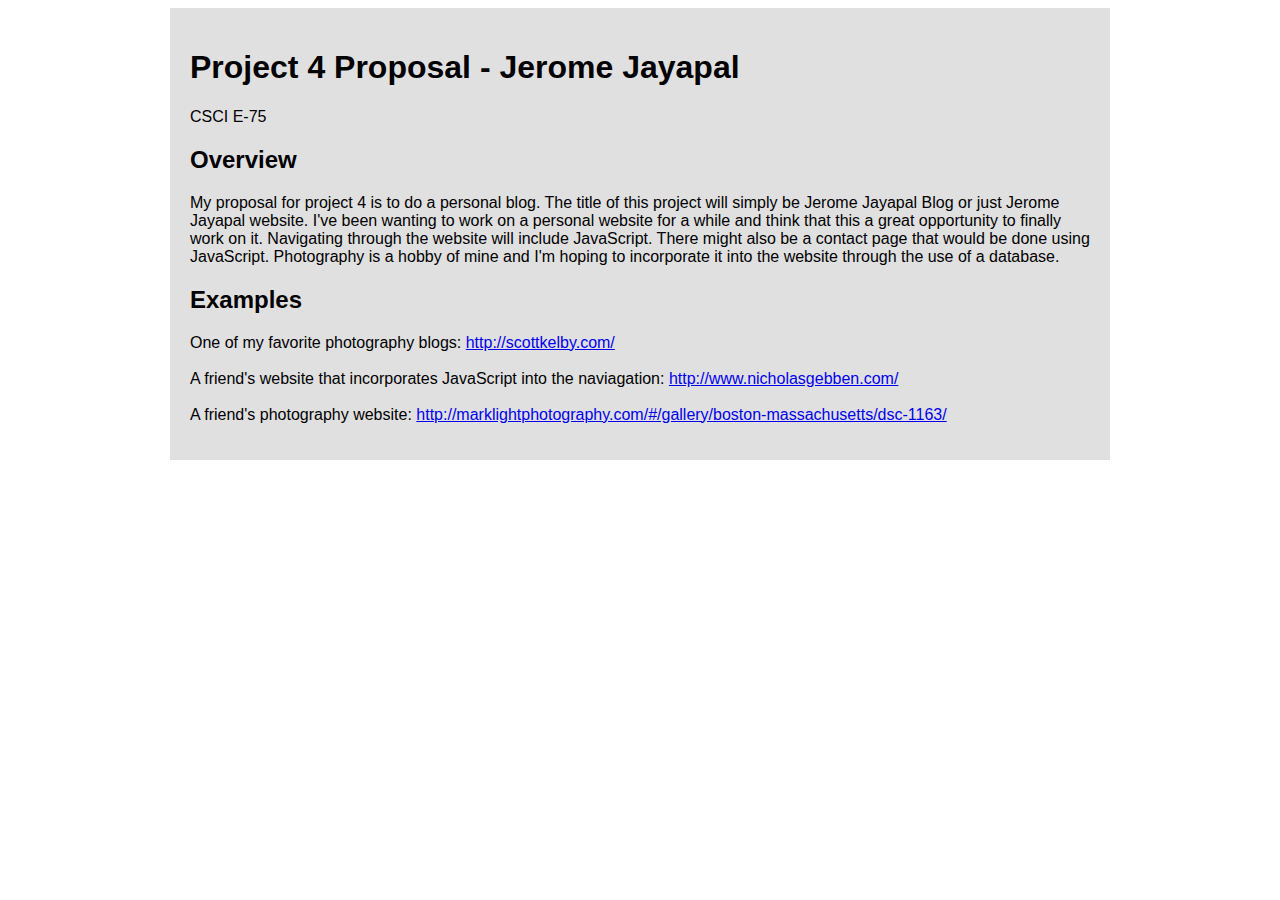
<file: p4/index.html>
<!DOCTYPE html>

<head>

	<style type='text/css'>
	
		#cylinder {
					width: 900px;
					margin: auto;
					background-color: #E0E0E0;
					padding: 20px;
		}
		
		body {
					font-family: Arial;
		}
		
	</style>
	
	<title>Project 4 Proposal</title>
	
</head>

<body>

	<div id='cylinder'>
		
		<h1>Project 4 Proposal - Jerome Jayapal</h1>
		<p>CSCI E-75</p>
		<h2>Overview</h2>
		<p>My proposal for project 4 is to do a personal blog. The title of this project
		will simply be Jerome Jayapal Blog or just Jerome Jayapal website. I've been wanting to work on
		a personal website for a while and think that this a great opportunity to finally work on it.
		Navigating through the website will include JavaScript. There might also be a contact page that 
		would be done using JavaScript. Photography is a hobby of mine and I'm hoping to incorporate 
		it into the website through the use of a database. </p>
		<h2>Examples</h2>
		<p>One of my favorite photography blogs: <a href="http://scottkelby.com/">http://scottkelby.com/</a>
		<br /><br />
		A friend's website that incorporates JavaScript into the naviagation: <a href="http://www.nicholasgebben.com/">http://www.nicholasgebben.com/</a>
		<br /><br />
		A friend's photography website: <a href="http://marklightphotography.com/#/gallery/boston-massachusetts/dsc-1163/">http://marklightphotography.com/#/gallery/boston-massachusetts/dsc-1163/</a></p>
				
	</div>
		
</body>

</html>
</file>
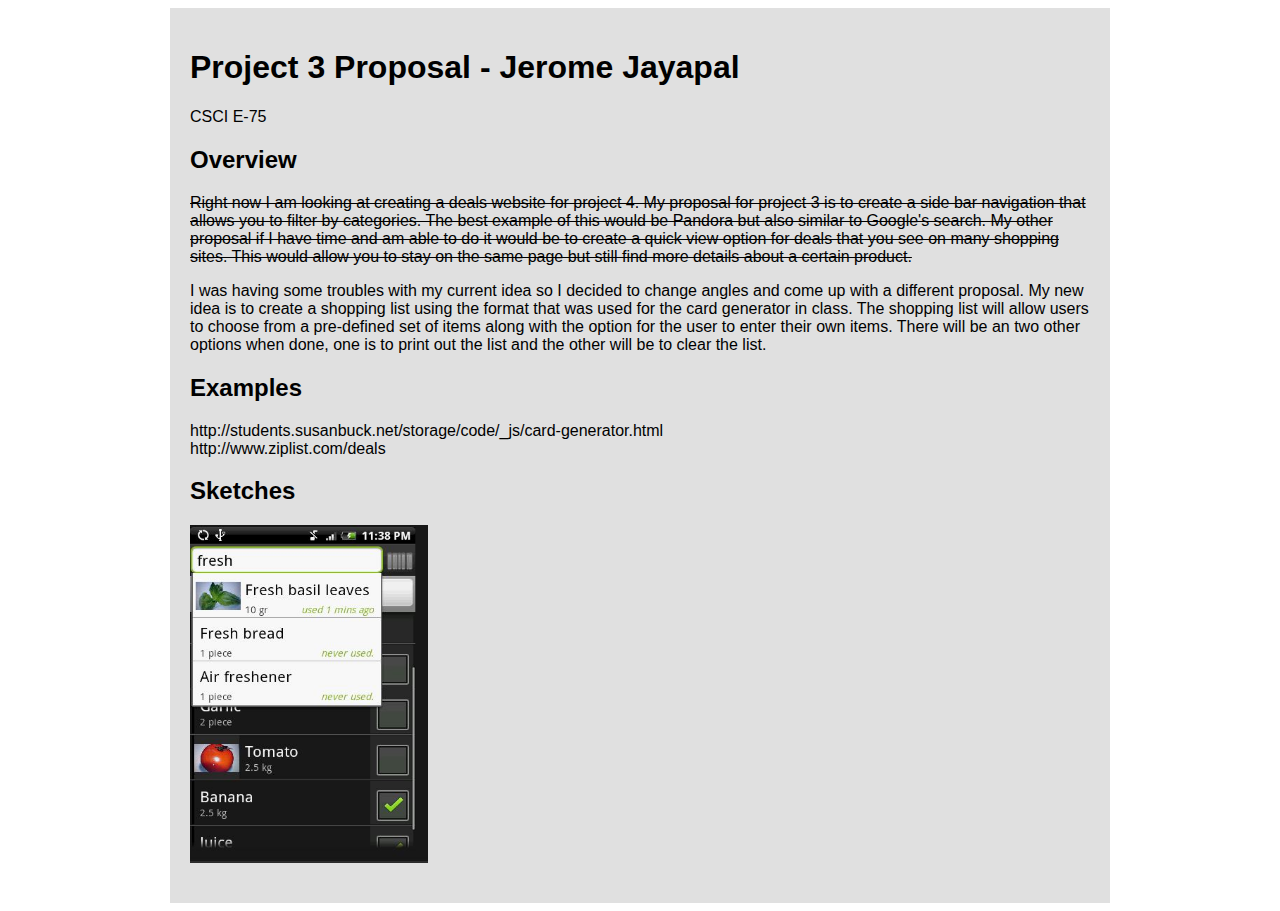
<file: p3/proposal.html>
<!DOCTYPE html>

<head>

	<style type='text/css'>
	
		#cylinder {
					width: 900px;
					margin: auto;
					background-color: #E0E0E0;
					padding: 20px;
		}
		
		body {
					font-family: Arial;
		}
		
	</style>
	
</head>

<body>

	<div id='cylinder'>
		
		<h1>Project 3 Proposal - Jerome Jayapal</h1>
		<p>CSCI E-75</p>
		<h2>Overview</h2>
		<p><del>Right now I am looking at creating a deals website for project 4. My proposal for project 3 is to create a
		side bar navigation that allows you to filter by categories. The best example of this
		would be Pandora but also similar to Google's search. My other proposal if I have time and am able
		to do it would be to create a quick view option for deals that you see on many shopping sites. This would allow
		you to stay on the same page but still find more details about a certain product.</del></p>
		<p>I was having some troubles with my current idea so I decided to change angles and come
		up with a different proposal. My new idea is to create a shopping list using the format
		that was used for the card generator in class. The shopping list will allow users to choose
		from a pre-defined set of items along with the option for the user to enter their own
		items. There will be an two other options when done, one is to print out the list and the 
		other will be to clear the list.</p>
		<h2>Examples</h2>
		<p>http://students.susanbuck.net/storage/code/_js/card-generator.html
		</br>
		http://www.ziplist.com/deals
		</p>
		<h2>Sketches</h2>
		<p>
		<img src="images/shoppinglist.JPG" width="238" height="338">
		</p>
				
	</div>
		
</body>

</html>
</file>
